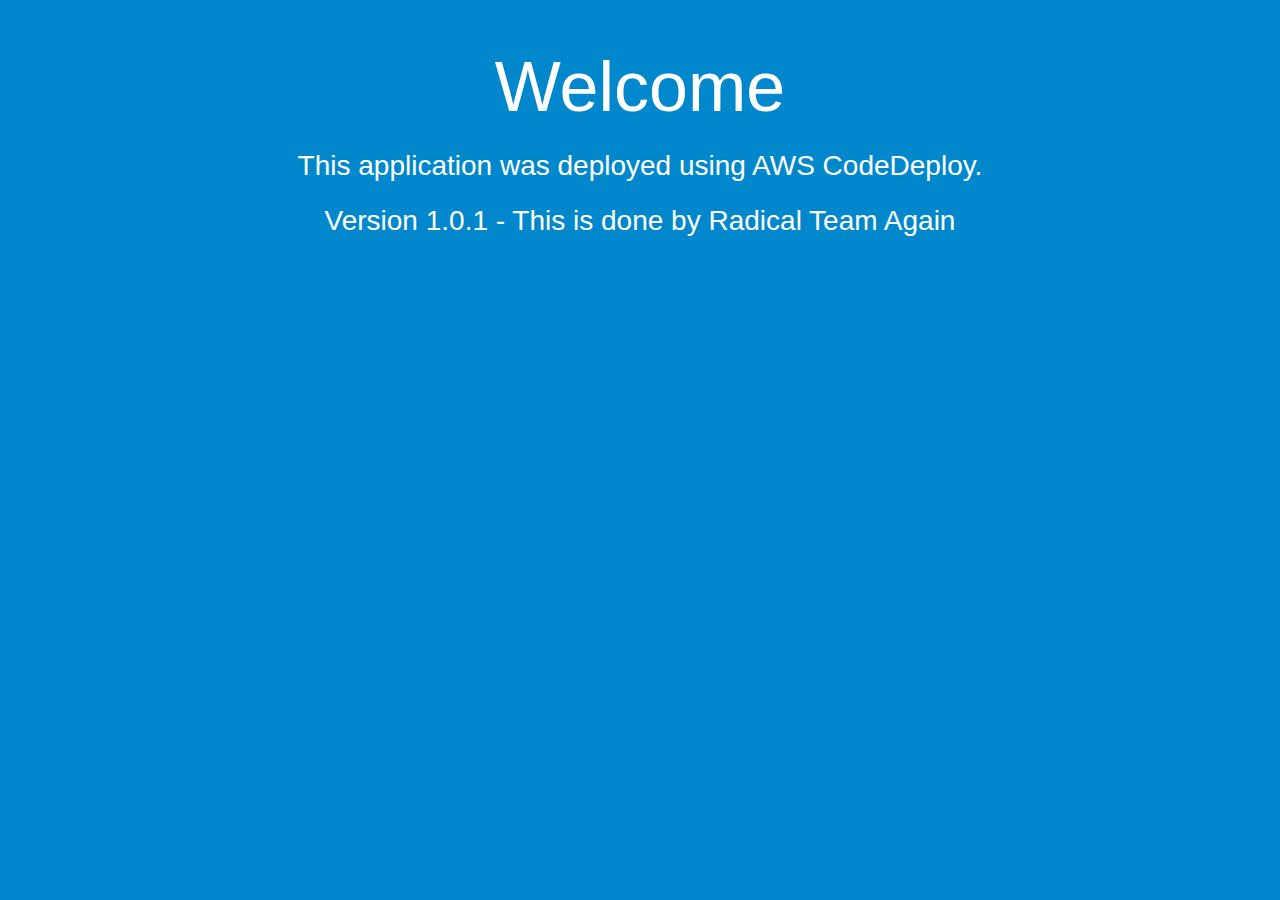
<file: index.html>
<!DOCTYPE html>
<html>
<head>
  <meta charset="utf-8">
  <title>Sample Deployment</title>
  <style>
    body {
      color: #ffffff;
      background-color: #0188cc;
      font-family: Arial, sans-serif;
      font-size: 14px;
    }
    
    h1 {
      font-size: 500%;
      font-weight: normal;
      margin-bottom: 0;
    }
    
    h2 {
      font-size: 200%;
      font-weight: normal;
      margin-bottom: 0;
    }
  </style>
</head>
<body>
  <div align="center">
    <h1>Welcome</h1>
    <h2>This application was deployed using AWS CodeDeploy.</h2>
<h2>Version 1.0.1 -  This is done by Radical Team Again </h2>
    <p></p>
  </div>
</body>
</html>
</file>
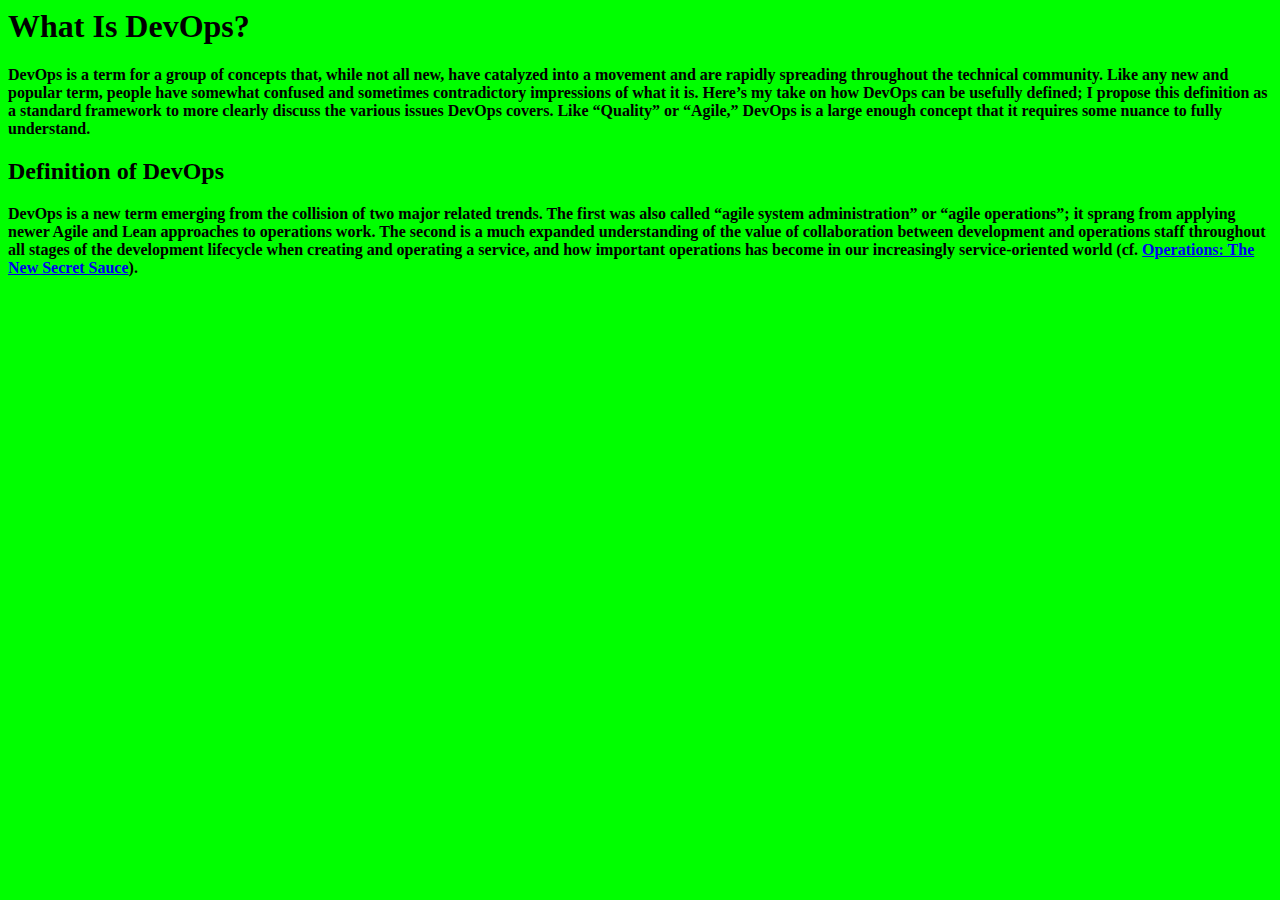
<file: AboutUs.html>
<html>
<body>
<body bgcolor="#00ff00">
<h1 class="entry-title">What Is DevOps?</h1>
	<div class="entry entry-content">
		<p><b>DevOps is a term for a group of concepts that, while not all new, have catalyzed into a movement and are rapidly spreading throughout the technical community.  Like any new and popular term, people have somewhat confused and sometimes contradictory impressions of what it is.  Here&#8217;s my take on how DevOps can be usefully defined; I propose this definition as a standard framework to more clearly discuss the various issues DevOps covers. Like &#8220;Quality&#8221; or &#8220;Agile,&#8221; DevOps is a large enough concept that it requires some nuance to fully understand.</b></p>
<h2>Definition of DevOps</h2>
<p><b>DevOps is a new term emerging from the collision of two major related trends. The first was also called &#8220;agile system administration&#8221; or &#8220;agile operations&#8221;; it sprang from applying newer Agile and Lean approaches to operations work.  The second is a much expanded understanding of the value of collaboration between development and operations staff throughout all stages of the development lifecycle when creating and operating a service, and how important operations has become in our increasingly service-oriented world (cf. <a href="http://devopsjourney.com/">Operations: The New Secret Sauce</a>).</b></p>
</body>
</html>
</file>
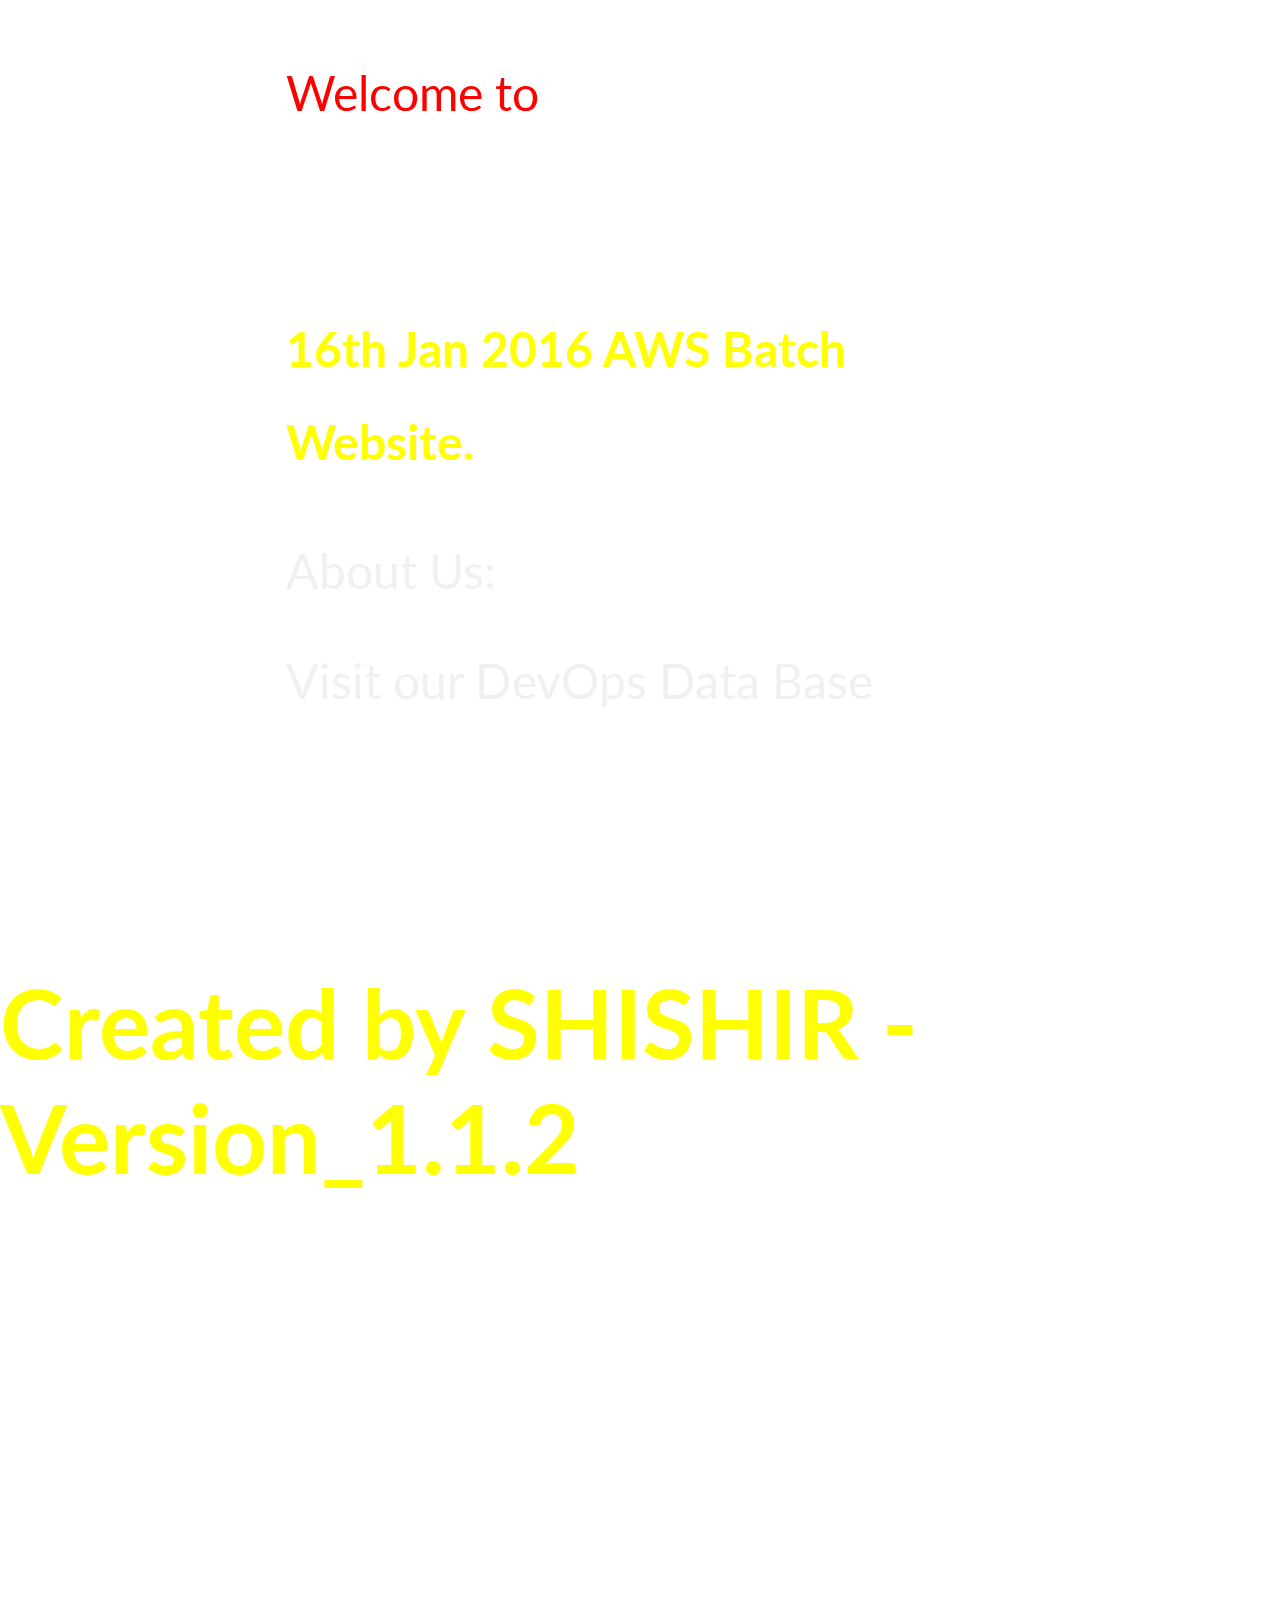
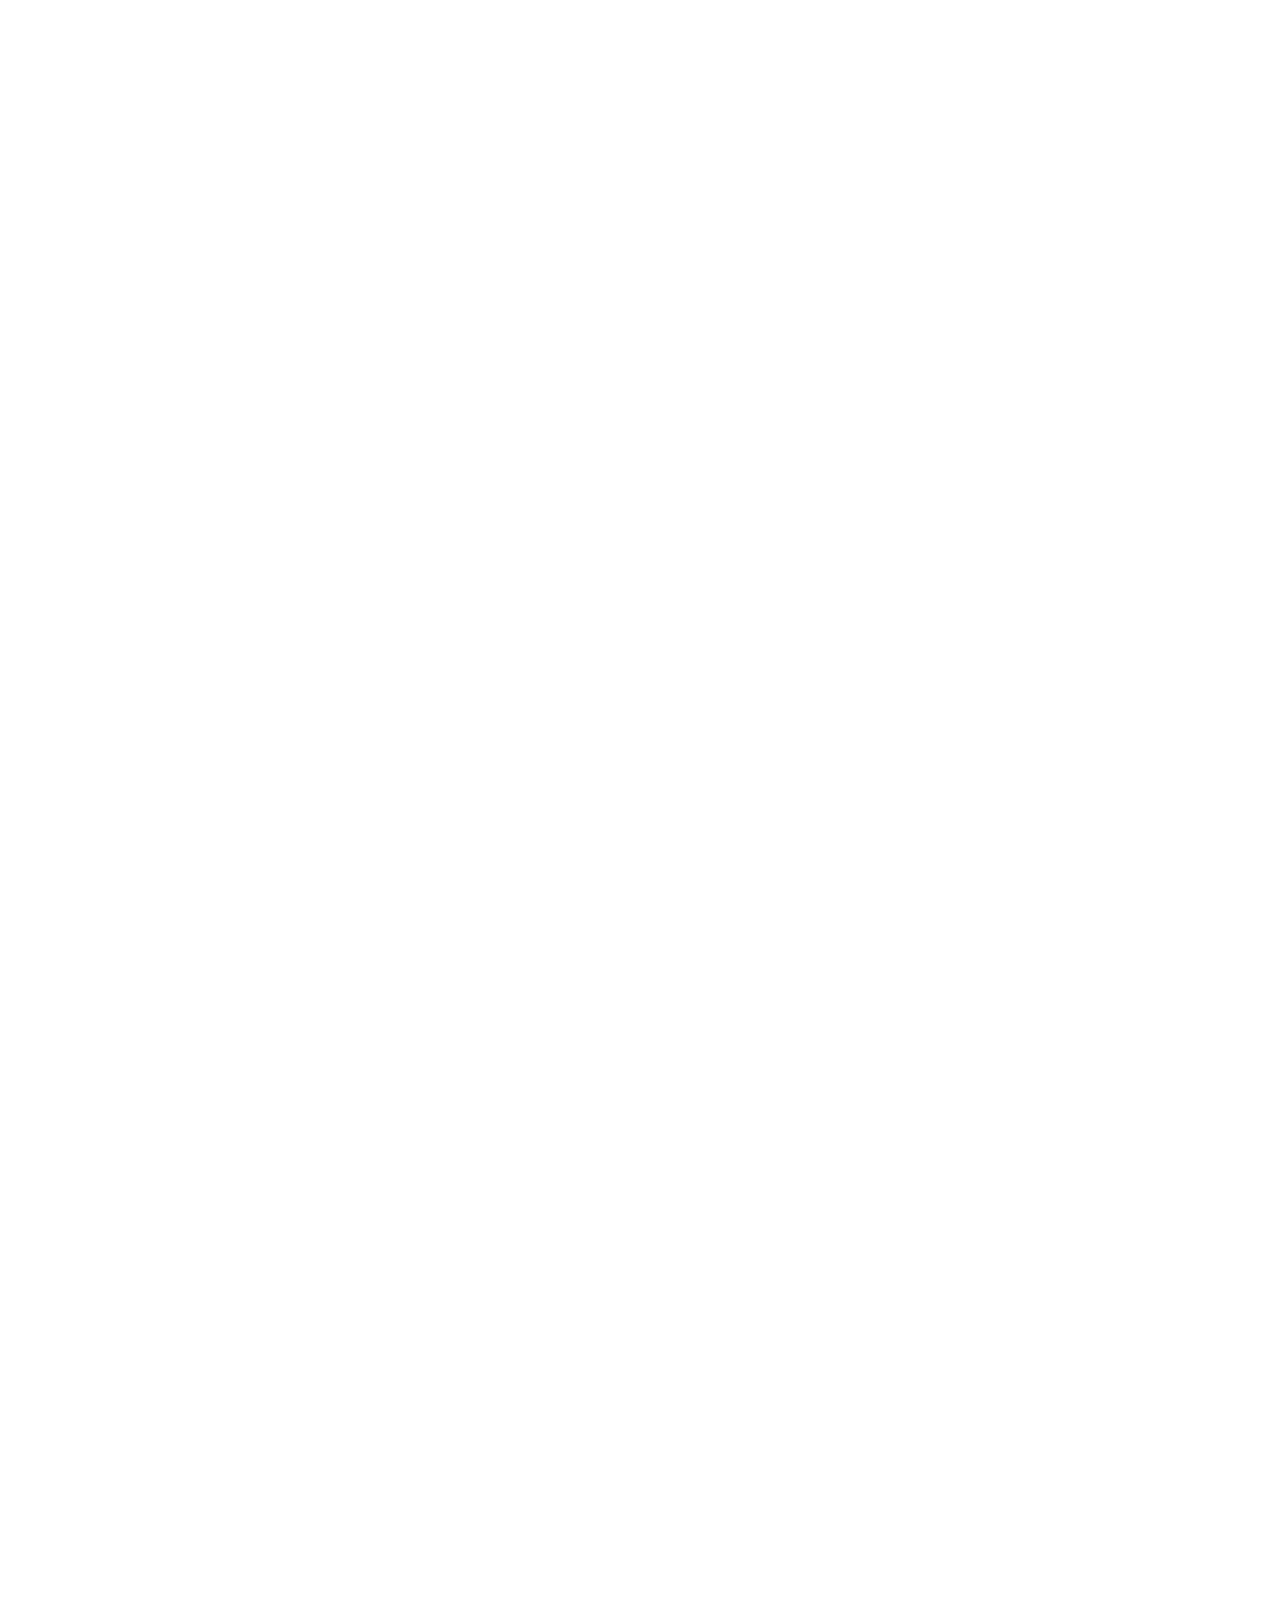
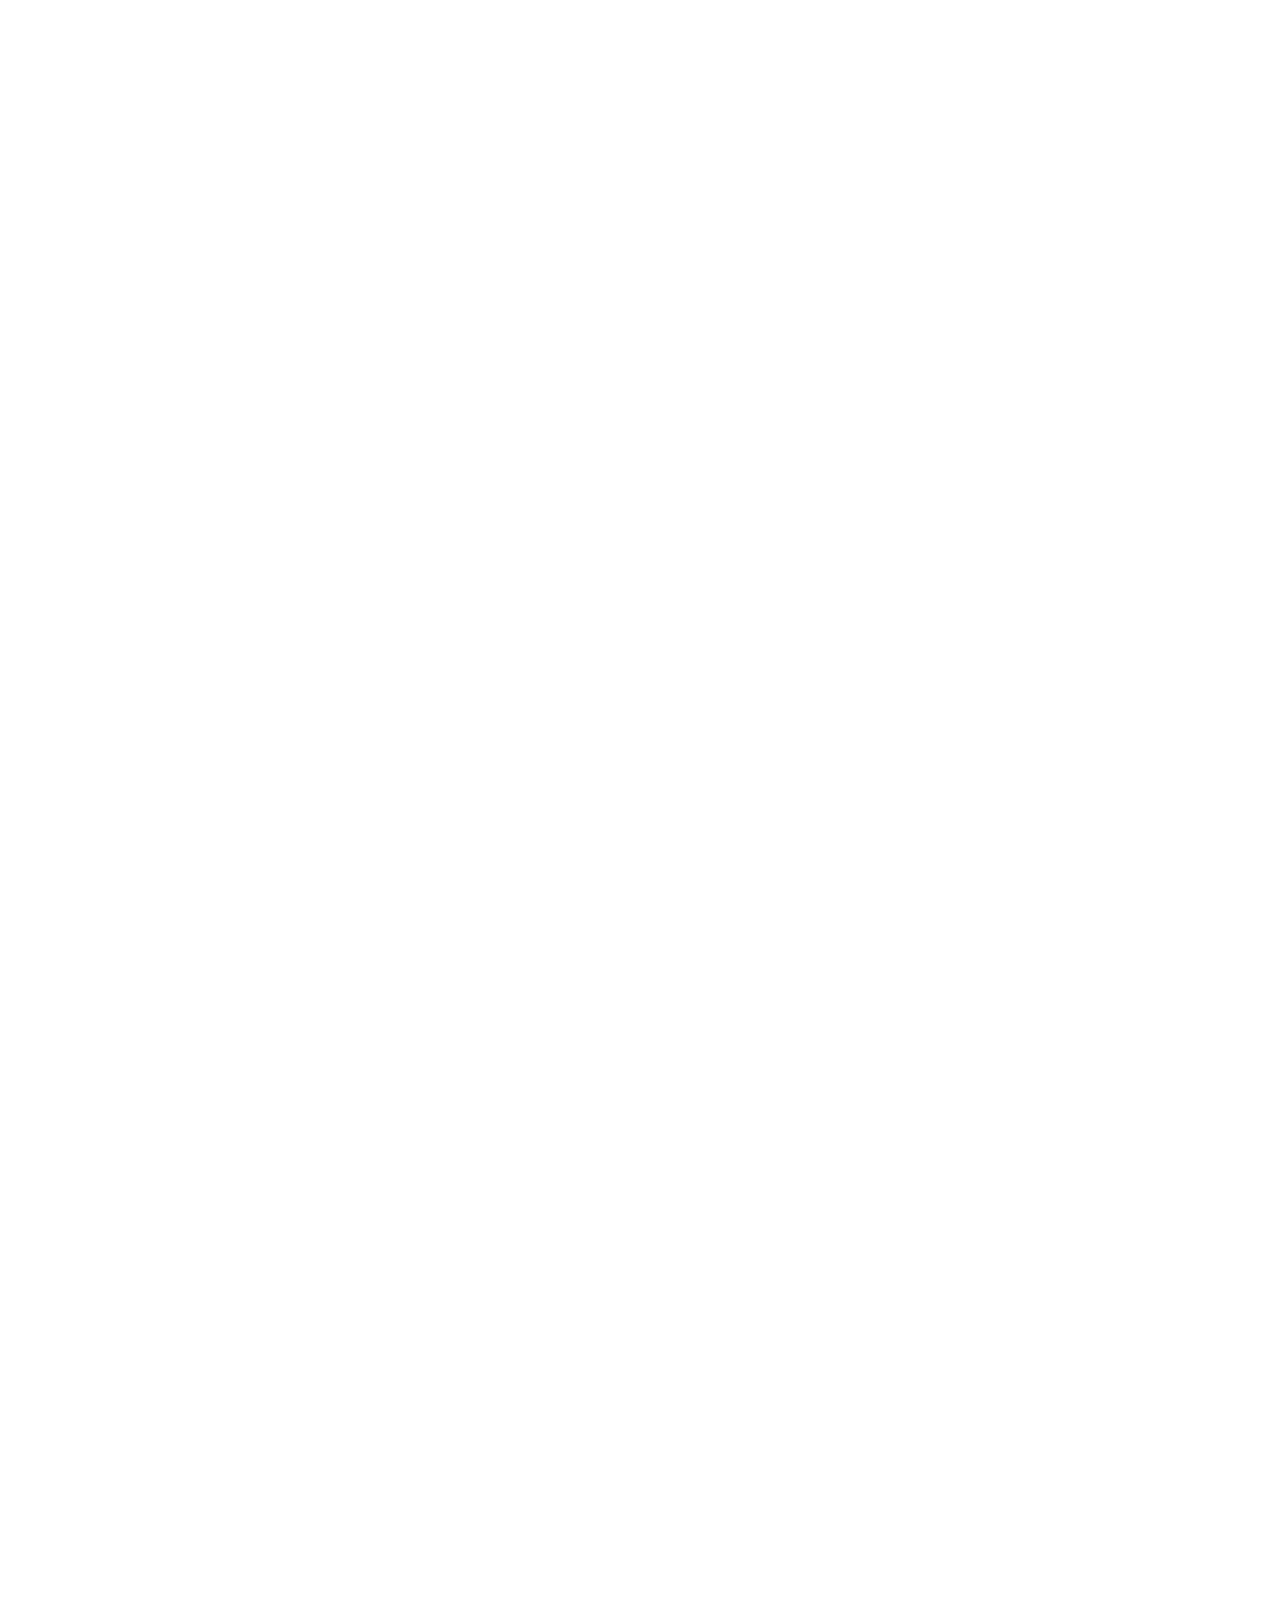
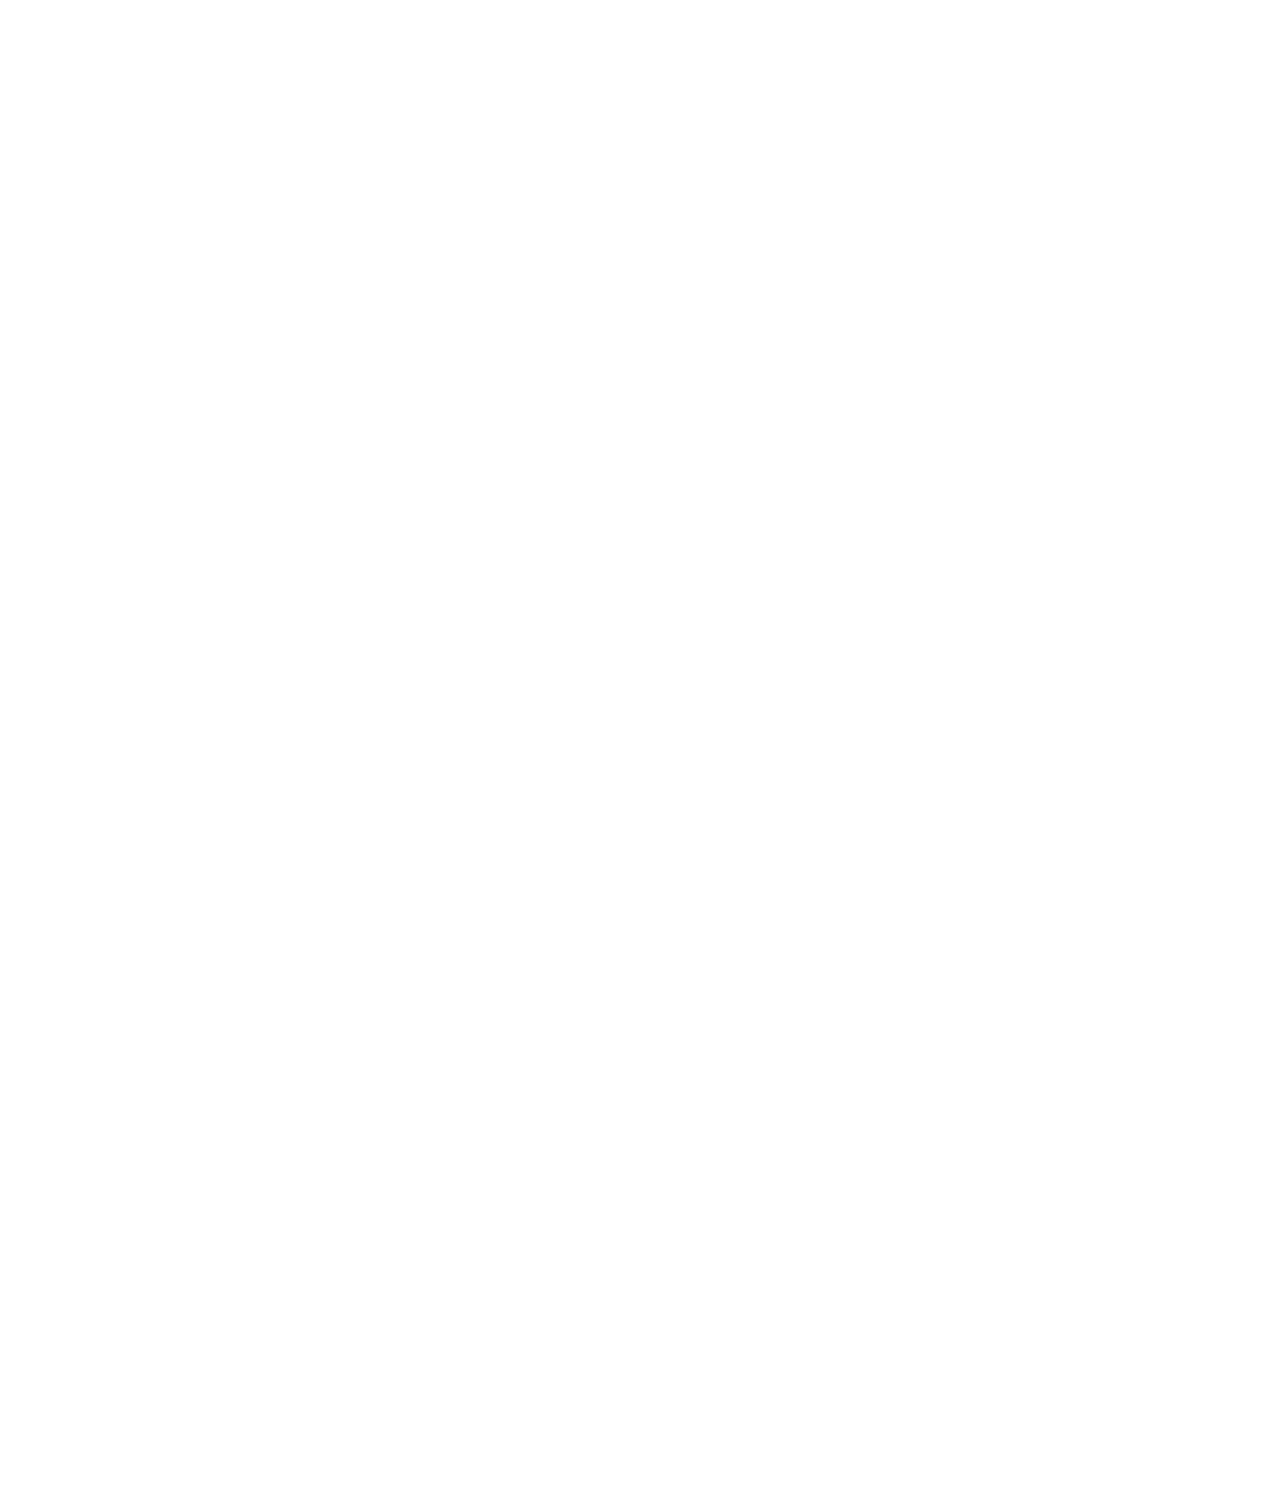
<file: HomePage.html>
<!DOCTYPE html>
<html lang="en" class="no-js">
	<head>
		<meta charset="UTF-8" />
		<meta http-equiv="X-UA-Compatible" content="IE=edge,chrome=1"> 
		<meta name="viewport" content="width=device-width, initial-scale=1.0"> 
		<meta name="keywords" content="background scrolling, fixed background, background-attachment, jquery" />
		<meta name="author" content="Codrops" />
		<link rel="shortcut icon" href="../favicon.ico">
		<link rel="stylesheet" type="text/css" href="css/default.css" />
		<link rel="stylesheet" type="text/css" href="css/component.css" />
		<script src="js/modernizr.custom.js"></script>
	</head>
	<body>
		<div class="container">
			<header class="clearfix">
				<p><font color="red"><h1><font size="20">Welcome to</font><h1></p>
				<p><font color="white"><h2><font size="10">Radical Technology<font></h2></p>
				<p><font color="yellow"><h2><font size="10">16th Jan 2016 AWS Batch Website.<font></h2></p>
				<p><a href="AboutUs.html">About Us:</a></p>
				<p><a href="MySQLDataBase.html">Visit our DevOps Data Base</a></p>
			</header>	
			<div id="cbp-fbscroller" class="cbp-fbscroller">
				<nav>
					<a href="#fbsection1" class="cbp-fbcurrent">Section 1</a>
					<a href="#fbsection2">Section 2</a>
					<a href="#fbsection3">Section 3</a>
					<a href="#fbsection4">Section 4</a>
					<a href="#fbsection5">Section 5</a>
					<a href="#fbsection6">Section 6</a>
					<a href="#fbsection7">Section 7</a>
				</nav>
				<section id="fbsection1"></section>
				<section id="fbsection2"></section>
				<section id="fbsection3"></section>
				<section id="fbsection4"></section>
				<section id="fbsection5"></section>
				<section id="fbsection6"></section>
				<section id="fbsection7"></section>
			</div>
		</div>
<h1>Created by SHISHIR - Version_1.1.2<h1>
	</body>
</html>
</file>
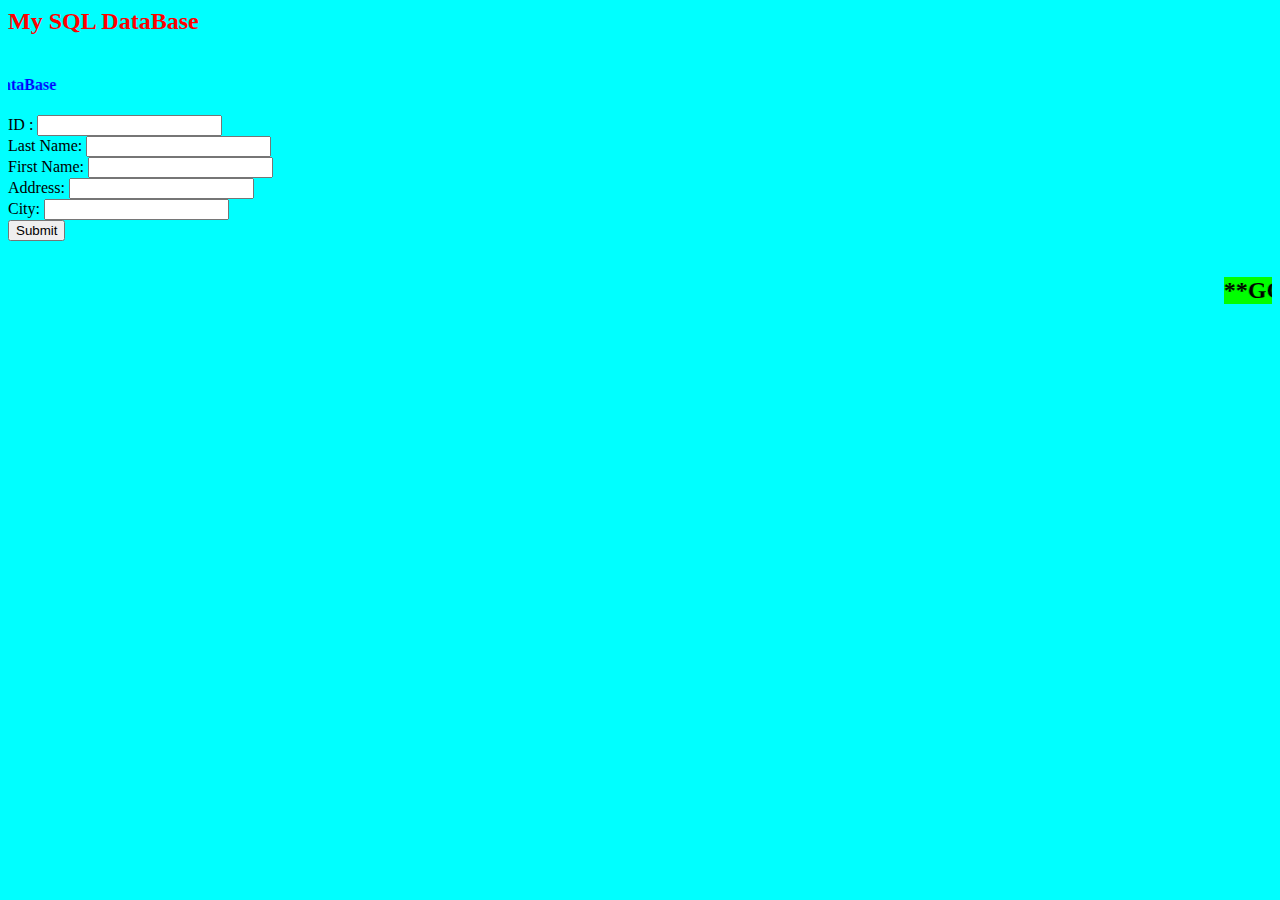
<file: MySQLDataBase.html>
<html>
<body>
<body bgcolor="#00FFFF">
<h2 style="color:red;">My SQL DataBase</h2>

<marquee direction="right"><h4 style="color:blue;">Enter your DataBase</h4></marquee>

<form action="MySQLDataBase.php" method="post">
ID :  <input type="text" name="id"><br>
Last Name: <input type="text" name="lastname"><br>
First Name: <input type="text" name="firstname"><br>
Address: <input type="text" name="address"><br>
City: <input type="text" name="city"><br>
<input type="submit">
</form>

<marquee direction="left"><h2 style="background-color:rgb(0,255,0)">**GOOD LUCK**</h2></marquee>

</body>
</html>
</file>
<file: css/component.css>
/* Set all parents to full height */
html, body, 
.container,
.cbp-fbscroller,
.cbp-fbscroller section { 
	height: 100%; 
}

/* The nav is fixed on the right side  and we center it by translating it 50% 
(we don't know it's height so we can't use the negative margin trick) */
.cbp-fbscroller > nav {
	position: fixed;
	z-index: 9999;
	right: 100px;
	top: 50%;
	width: 26px;
	-webkit-transform: translateY(-50%);
	-moz-transform: translateY(-50%);
	-ms-transform: translateY(-50%);
	transform: translateY(-50%);
}

.cbp-fbscroller > nav a {
	display: block;
	position: relative;
	z-index: 9999;
	color: transparent;
	width: 26px;
	height: 26px;
	outline: none;
	margin: 25px 0;
	border-radius: 50%;
	border: 4px solid #fff;
}

.no-touch .cbp-fbscroller > nav a:hover {
	background: rgba(255,255,255,0.6);
}

.cbp-fbscroller > nav a.cbp-fbcurrent {
	background: #fff;
}

/* background-attachment does the trick */
.cbp-fbscroller section {
	position: relative;
	background-position: top center;
	background-repeat: no-repeat;
	background-size: cover;
}

.no-touch .cbp-fbscroller section {
	background-attachment: fixed;
}

#fbsection1 {
	background-image: url(https://s3.amazonaws.com/radical-project-work/images/1.jpg);
}

#fbsection2 {
	background-image: url(https://s3.amazonaws.com/radical-project-work/images/2.jpg);
}

#fbsection3 {
	background-image: url(https://s3.amazonaws.com/radical-project-work/images/3.jpg);
}

#fbsection4 {
	background-image: url(https://s3.amazonaws.com/radical-project-work/images/4.jpg);
}

#fbsection5 {
	background-image: url(https://s3.amazonaws.com/radical-project-work/images/5.jpg);
}

#fbsection6 {
	background-image: url(https://s3.amazonaws.com/radical-project-work/images/6.jpg);
}

#fbsection7 {
	background-image: url(https://s3.amazonaws.com/radical-project-work/images/7.jpg);
}
</file>
<file: css/default.css>
/* General Blueprint Style */
@import url(http://fonts.googleapis.com/css?family=Lato:300,400,700);
@font-face {
	font-family: 'fontawesome';
	src:url('../fonts/fontawesome.eot');
	src:url('../fonts/fontawesome.eot?#iefix') format('embedded-opentype'),
		url('../fonts/fontawesome.svg#fontawesome') format('svg'),
		url('../fonts/fontawesome.woff') format('woff'),
		url('../fonts/fontawesome.ttf') format('truetype');
	font-weight: normal;
	font-style: normal;
}

*, *:after, *:before { -webkit-box-sizing: border-box; -moz-box-sizing: border-box; box-sizing: border-box; }
body, html { font-size: 100%; padding: 0; margin: 0;}

/* Clearfix hack by Nicolas Gallagher: http://nicolasgallagher.com/micro-clearfix-hack/ */
.clearfix:before, .clearfix:after { content: " "; display: table; }
.clearfix:after { clear: both; }

body {
    font-family: 'Lato', Calibri, Arial, sans-serif;
    color: #fff;
}

a {
	color: #f0f0f0;
	text-decoration: none;
}

a:hover {
	color: #000;
}

.container > header {
	padding: 2.875em 1.875em 1.875em;
	position: fixed;
	z-index: 1000;
	width: 60%;
	left: 20%;
}

.container > header h1 {
	font-size: 2.125em;
	line-height: 1.3;
	margin: 0;
	float: left;
	font-weight: 400;
}

.container > header span {
	display: block;
	font-weight: 700;
	text-transform: uppercase;
	letter-spacing: 0.5em;
	padding: 0 0 0.6em 0.1em;
}

.container > header nav {
	float: right;
}

.container > header nav a {
	display: block;
	float: left;
	position: relative;
	width: 2.5em;
	height: 2.5em;
	background: #fff;
	border-radius: 50%;
	color: transparent;
	margin: 0 0.1em;
	border: 4px solid #fff;
	text-indent: -8000px;
}

.container > header nav a:after {
	content: attr(data-info);
	color: #fff;
	position: absolute;
	width: 600%;
	top: 120%;
	text-align: right;
	right: 0;
	opacity: 0;
	pointer-events: none;
}

.container > header nav a:hover:after {
	opacity: 1;
}

.container > header nav a:hover {
	background: #47a3da;
}

.icon-drop:before, 
.icon-arrow-left:before {
	font-family: 'fontawesome';
	position: absolute;
	top: 0;
	width: 100%;
	height: 100%;
	speak: none;
	font-style: normal;
	font-weight: normal;
	line-height: 2;
	text-align: center;
	color: #47a3da;
	-webkit-font-smoothing: antialiased;
	text-indent: 8000px;
	padding-left: 8px;
}

.container > header nav a:hover:before {
	color: #fff;
}

.icon-drop:before {
	content: "\e000";
}

.icon-arrow-left:before {
	content: "\f060";
}
</file>
